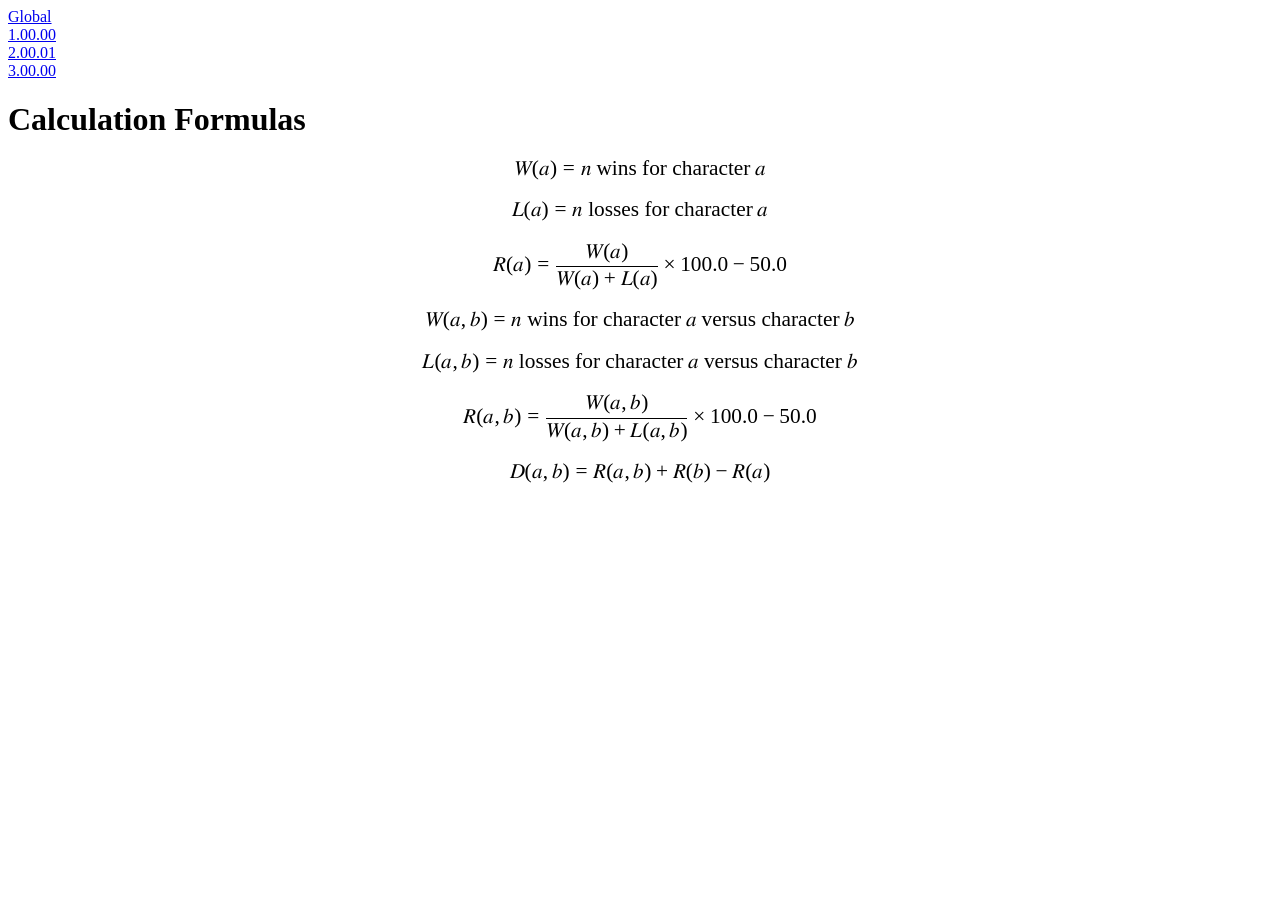
<file: formulas.html>
<!DOCTYPE html>
<html lang="en">
<head>
  <title>Formulas - Tekken Matchups</title>
  <link rel="stylesheet" href="style.css" />
</head>
<body>


<div class="link-list">

<div class="link-list-link">

  <a href="index.html">Global</a>

</div>

<div class="link-list-link">

  <a href="10000.html">1.00.00</a>

</div>

<div class="link-list-link">

  <a href="20001.html">2.00.01</a>

</div>

<div class="link-list-link">

  <a href="30000.html">3.00.00</a>

</div>

</div>

<h1>Calculation Formulas</h1>

<!--

$ W(a) = n "wins for character" a $

$ L(a) = n "losses for character" a $

$ R(a) = W(a) / (W(a) + L(a)) * 100.0 - 50.0 $

$ W(a, b) = n "wins for character" a "versus character" b $

$ L(a, b) = n "losses for character" a "versus character" b $

$ R(a,b) = W(a,b) / (W(a,b) + L(a,b)) * 100.0 - 50.0 $

$ D(a,b) = W(a, b) + W(b) - W(a) $

-->

<math display="block"><mi>𝑊</mi><mrow><mo>(</mo><mi>𝑎</mi><mo>)</mo></mrow><mo>=</mo><mi>𝑛</mi><mspace width="0.2222em"/><mtext>wins for character</mtext><mspace width="0.2222em"/><mi>𝑎</mi></math>
<math display="block"><mi>𝐿</mi><mrow><mo>(</mo><mi>𝑎</mi><mo>)</mo></mrow><mo>=</mo><mi>𝑛</mi><mspace width="0.2222em"/><mtext>losses for character</mtext><mspace width="0.2222em"/><mi>𝑎</mi></math>
<math display="block"><mi>𝑅</mi><mrow><mo>(</mo><mi>𝑎</mi><mo>)</mo></mrow><mo>=</mo><mfrac><mrow><mi>𝑊</mi><mrow><mo>(</mo><mi>𝑎</mi><mo>)</mo></mrow></mrow><mrow><mi>𝑊</mi><mrow><mo>(</mo><mi>𝑎</mi><mo>)</mo></mrow><mo>+</mo><mi>𝐿</mi><mrow><mo>(</mo><mi>𝑎</mi><mo>)</mo></mrow></mrow></mfrac><mo lspace="0.2222222222222222em" rspace="0.2222222222222222em">×</mo><mn>100.0</mn><mo>−</mo><mn>50.0</mn></math>
<math display="block"><mi>𝑊</mi><mrow><mo>(</mo><mrow><mi>𝑎</mi><mo>,</mo><mi>𝑏</mi></mrow><mo>)</mo></mrow><mo>=</mo><mi>𝑛</mi><mspace width="0.2222em"/><mtext>wins for character</mtext><mspace width="0.2222em"/><mi>𝑎</mi><mspace width="0.2222em"/><mtext>versus character</mtext><mspace width="0.2222em"/><mi>𝑏</mi></math>
<math display="block"><mi>𝐿</mi><mrow><mo>(</mo><mrow><mi>𝑎</mi><mo>,</mo><mi>𝑏</mi></mrow><mo>)</mo></mrow><mo>=</mo><mi>𝑛</mi><mspace width="0.2222em"/><mtext>losses for character</mtext><mspace width="0.2222em"/><mi>𝑎</mi><mspace width="0.2222em"/><mtext>versus character</mtext><mspace width="0.2222em"/><mi>𝑏</mi></math>
<math display="block"><mi>𝑅</mi><mrow><mo>(</mo><mrow><mi>𝑎</mi><mo>,</mo><mi>𝑏</mi></mrow><mo>)</mo></mrow><mo>=</mo><mfrac><mrow><mi>𝑊</mi><mrow><mo>(</mo><mrow><mi>𝑎</mi><mo>,</mo><mi>𝑏</mi></mrow><mo>)</mo></mrow></mrow><mrow><mi>𝑊</mi><mrow><mo>(</mo><mrow><mi>𝑎</mi><mo>,</mo><mi>𝑏</mi></mrow><mo>)</mo></mrow><mo>+</mo><mi>𝐿</mi><mrow><mo>(</mo><mrow><mi>𝑎</mi><mo>,</mo><mi>𝑏</mi></mrow><mo>)</mo></mrow></mrow></mfrac><mo lspace="0.2222222222222222em" rspace="0.2222222222222222em">×</mo><mn>100.0</mn><mo>−</mo><mn>50.0</mn></math>
<math display="block"><mi>𝐷</mi><mrow><mo>(</mo><mrow><mi>𝑎</mi><mo>,</mo><mi>𝑏</mi></mrow><mo>)</mo></mrow><mo>=</mo><mi>𝑅</mi><mrow><mo>(</mo><mrow><mi>𝑎</mi><mo>,</mo><mi>𝑏</mi></mrow><mo>)</mo></mrow><mo>+</mo><mi>𝑅</mi><mrow><mo>(</mo><mi>𝑏</mi><mo>)</mo></mrow><mo>−</mo><mi>𝑅</mi><mrow><mo>(</mo><mi>𝑎</mi><mo>)</mo></mrow></math>



</body>
</html>
</file>
<file: style.css>
* {
  box-sizing: border-box;
}

section.explainer {
  max-width: 950px;
}

th {
  font-family: sans-serif;
  background: white;
}

thead th {
  position: sticky;
  top: 0;
  z-index: 9;
}

table {
  border-spacing: 0;
  border-collapse: collapse;
  overflow: visible;
}

tbody tr {
  background: white;
}

tbody tr {
  border-top: 0px solid black;
  border-bottom: 0px solid black;
}

tbody tr td {
  padding: 2px 2px;
  cursor: default;
}

tbody tr:hover td {
  box-shadow:
    0 -1px 0 black inset,
    0 1px 0 black inset;
}

tbody tr td:before {
  content: '\A';
  position: absolute;
  width: 100%;
  height: 100%;
  background: rgba(0, 0, 0, 0.1);
  opacity: 0;
  pointer-events: none;
  top: 0;
  left: 0;
}

tbody tr td:hover:before {
  opacity: 1;
}

th.chara-header {
  writing-mode: vertical-lr;
  text-orientation: mixed;
}

tbody th {
  position: sticky;
  left: 0;
  min-width: 5em;
  padding: 0px 2px;
  z-index: 8;
}

.cell {
  position: relative;
  font-family: monospace;
  text-align: end;
}

.cell-mirror {
  background-color: gray;
}

.cell-tooltip {
  position: absolute;
  font-family: sans-serif;
  border: 1px solid black;
  display: none;
  z-index: 10;
  bottom: calc(100% + 1px);
  left: 1px;
  pointer-events: none;
  min-width: fit-content;
  padding: 4px;
  font-size: 10pt;
  background-color: inherit;
  user-select: none;
}

.cell-tooltip div {
  white-space: nowrap;
}

.cell-tooltip .smaller {
  font-size: 0.8em;
}

.cell:hover .cell-tooltip {
  display: block;
}

math {
  padding-bottom: 1em;
  font-size: 16pt;
  font-family: math;
}
</file>
